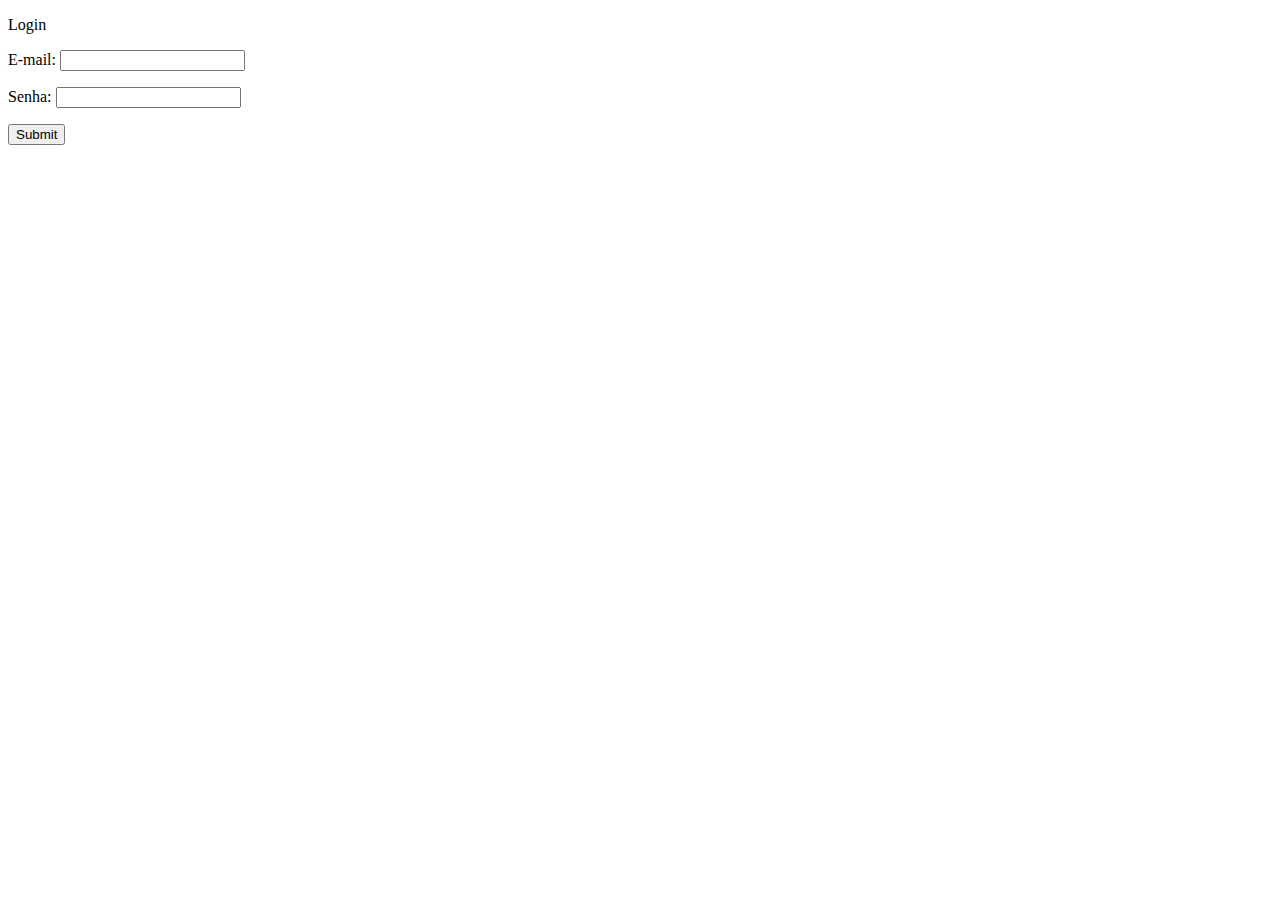
<file: index.html>
<!DOCTYPE html>
<html lang="en">
<head>
    <meta charset="UTF-8">
    <meta name="viewport" content="width=device-width, initial-scale=1.0">
    <title>Login</title>
</head>
<body>
    <p>Login</p>
    <label for="email">
    <p>E-mail:
    </label>
    <input name="email" type="email" id="email"></p>
    <label>
    <p>Senha: 
    </label>
    <input type="password"></p>
    <a href="bemvindo.html"> <input type="submit"> </a>
</body>
</html>
</file>
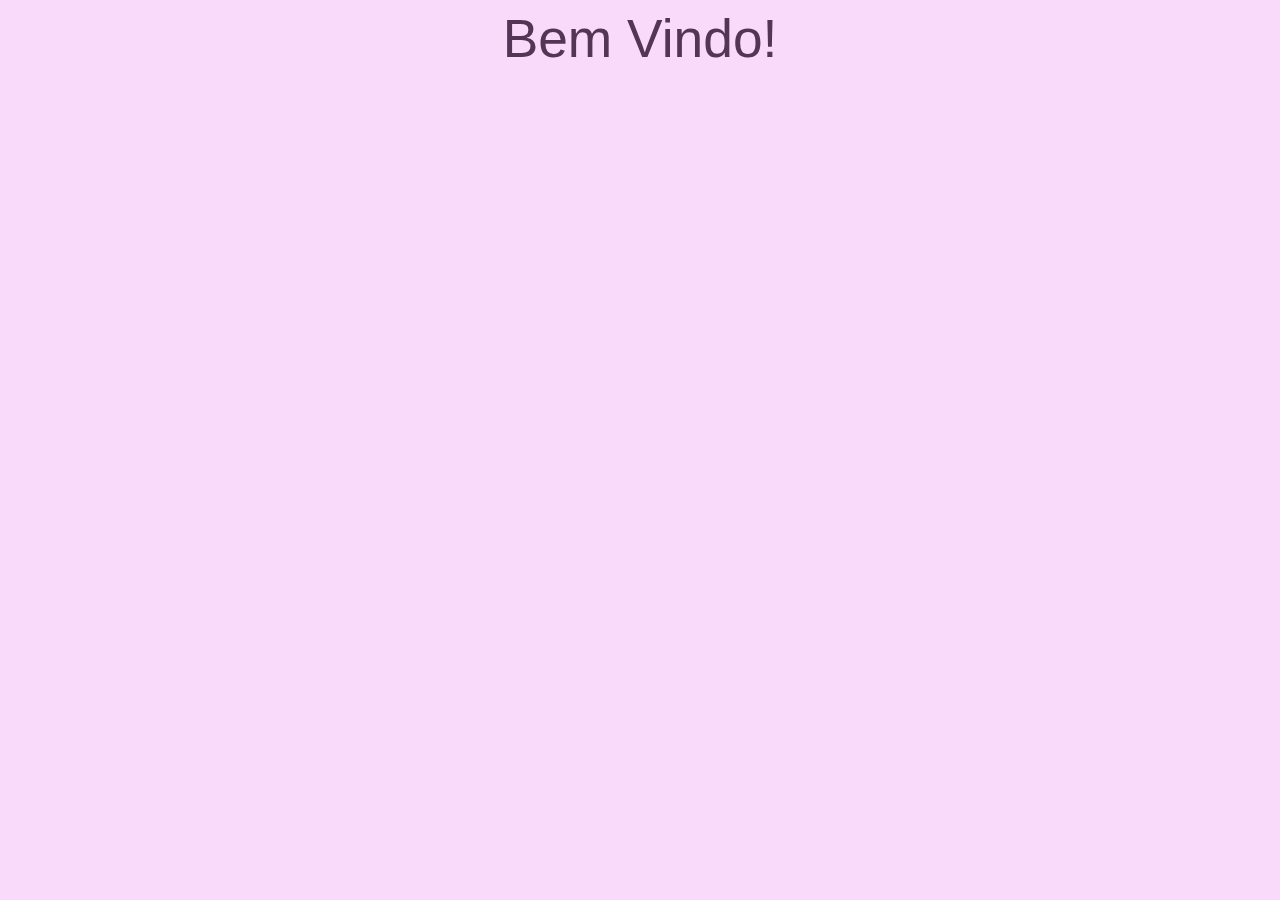
<file: bemvindo.html>
<!DOCTYPE html>
<html lang="en">
<head>
    <meta charset="UTF-8">
    <meta name="viewport" content="width=device-width, initial-scale=1.0">
    <title>Bem Vindo</title>
    <link rel="stylesheet" href="exestilo.css">
</head>
<body>
    Bem Vindo!
</body>
</html>
</file>
<file: exestilo.css>
body {
    background: rgba(230, 65, 230, 0.192);
    font: normal 40pt Arial;
    color: rgb(83, 53, 87);
    text-align: center;
    
}
</file>
